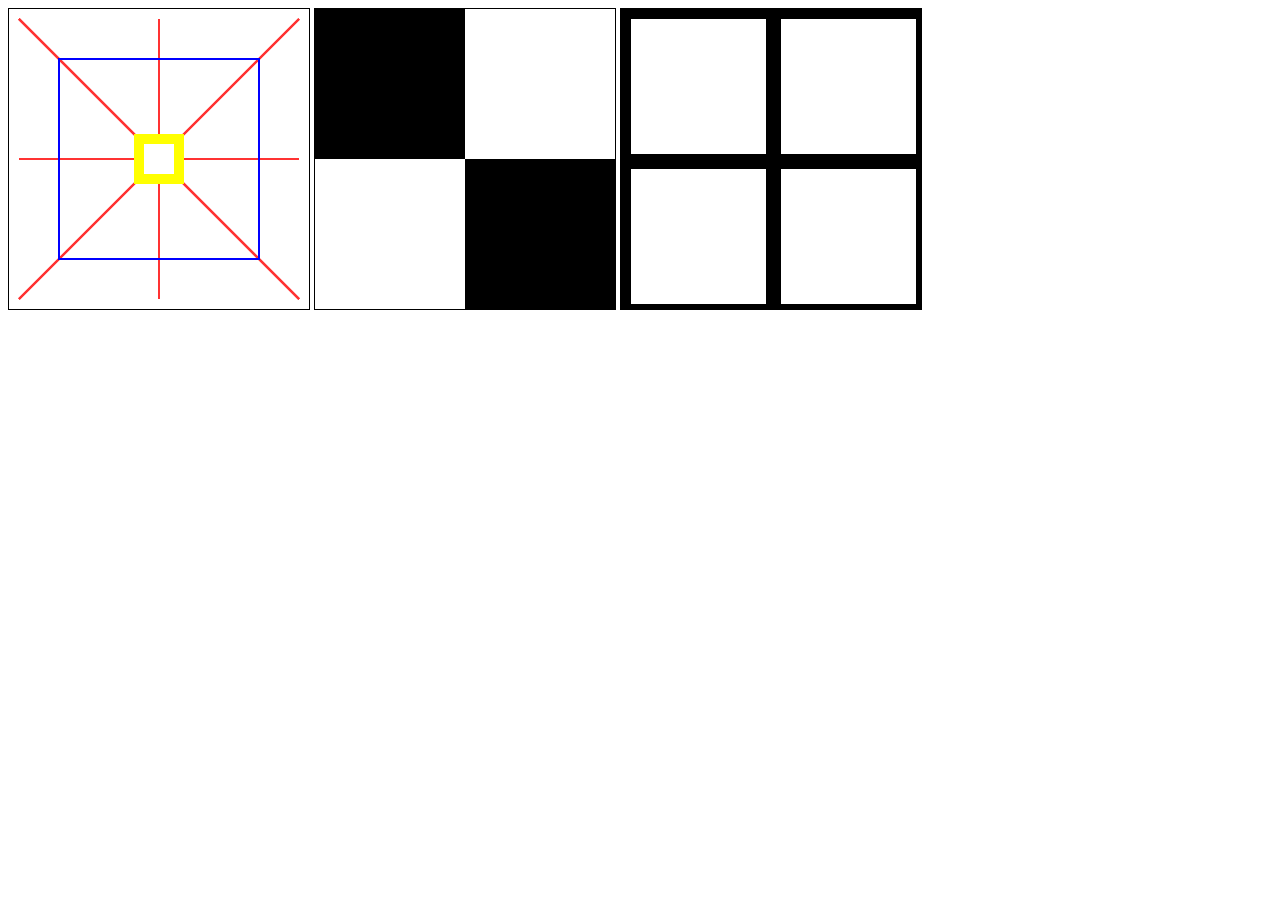
<file: lesson2/index.html>
<!DOCTYPE html>
<html>
<head>
	<title>Lesson X</title>
	<link rel="stylesheet" type="text/css" href="style.css">
</head>
<body>
	<canvas id="myCanvas" width="300" height="300"></canvas>

	
	<canvas id="one" width="300" height="300"></canvas>
	<canvas id="two" width="300" height="300"></canvas>

	<script type="text/javascript" src="app.js"></script>
</body>
</html>
</file>
<file: lesson2/style.css>
canvas{
	border: black solid 1px;
}
</file>
